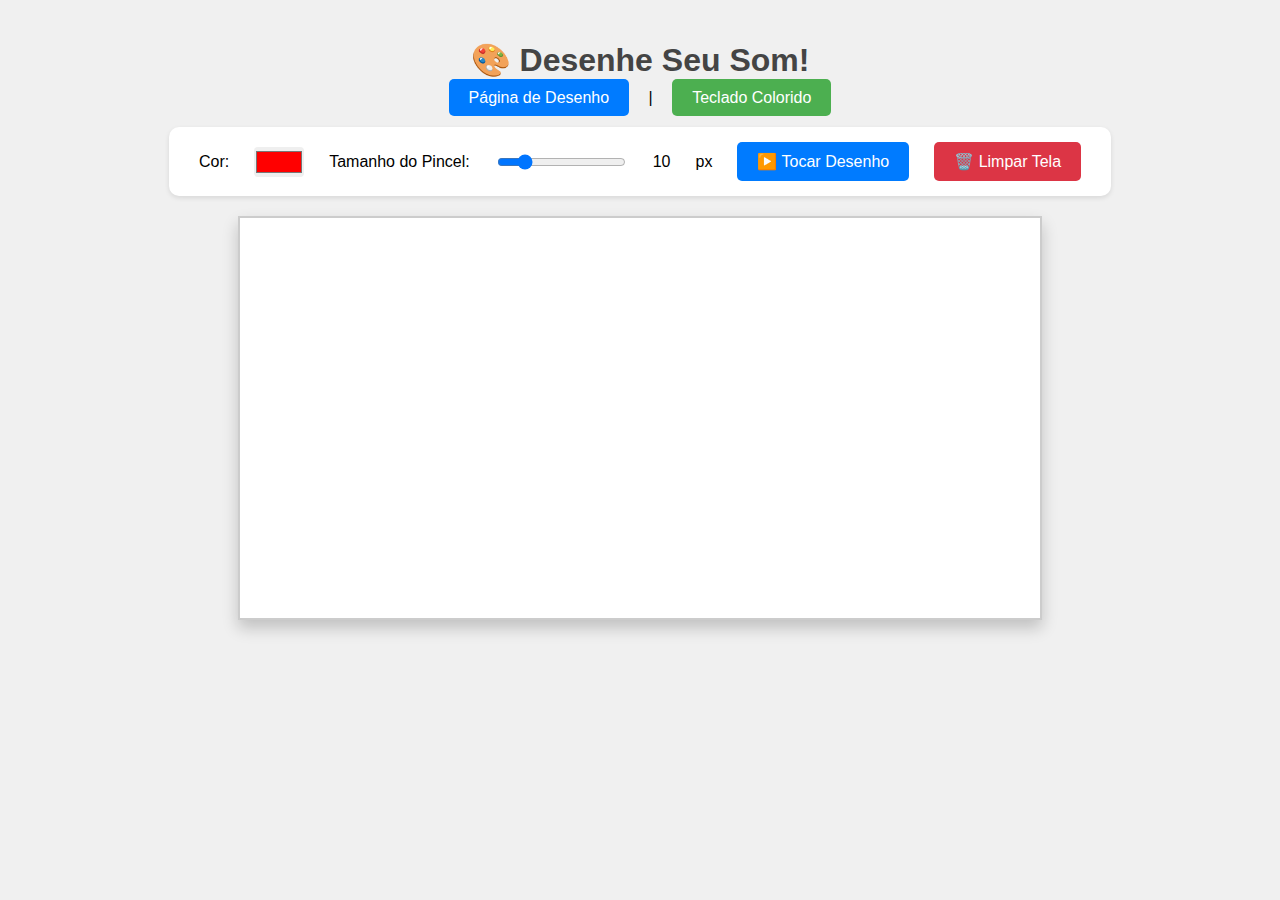
<file: gerador_mobile.html>
<!DOCTYPE html>
<html lang="pt-br">
<head>
    <meta charset="UTF-8">
    <meta name="viewport" content="width=device-width, initial-scale=1.0">
    <title>Sintetizador Espectro-Colorido (HTML Puro)</title>
    <style>
        /* --- CSS EMBUTIDO --- */
        body {
            font-family: 'Segoe UI', Tahoma, Geneva, Verdana, sans-serif;
            margin: 0;
            padding: 20px;
            background-color: #f0f0f0; 
            display: flex;
            flex-direction: column;
            align-items: center;
        }
        h1 {
            color: #444;
            margin-bottom: 10px;
        }
        nav {
            margin-bottom: 20px;
        }
        .controls-container {
            display: flex;
            justify-content: center;
            align-items: center;
            gap: 25px;
            padding: 15px 30px;
            background-color: #fff;
            border-radius: 10px;
            box-shadow: 0 2px 5px rgba(0, 0, 0, 0.1);
            margin-bottom: 20px;
        }
        #colorPicker {
            width: 50px;
            height: 30px;
            padding: 0;
            border: none;
            border-radius: 4px;
            cursor: pointer;
        }
        button, a {
            border: none;
            padding: 10px 20px;
            text-align: center;
            font-size: 16px;
            cursor: pointer;
            border-radius: 5px;
            transition: background-color 0.3s;
            color: white;
            text-decoration: none;
        }
        #playButton {
            background-color: #007bff;
        }
        #playButton:hover:not(:disabled) {
            background-color: #0056b3;
        }
        #clearButton {
            background-color: #dc3545;
        }
        #clearButton:hover {
            background-color: #c82333;
        }
        #playButton:disabled {
            background-color: #aaa;
            cursor: wait;
        }
        #drawingCanvas {
            box-shadow: 0 8px 15px rgba(0, 0, 0, 0.2); 
            border: 2px solid #ccc; 
            background-color: white; 
            cursor: crosshair; 
        }
        #audioPlayer {
            margin-top: 20px;
            width: 100%;
            max-width: 800px;
        }
    </style>
</head>
<body>
    <h1>🎨 Desenhe Seu Som!</h1>
    
    <nav>
        <a href="desenho.html" style="background-color: #007bff; margin-right: 15px;">Página de Desenho</a>
        |
        <a href="teclado_colorido.html" style="background-color: #4CAF50; margin-left: 15px;">Teclado Colorido</a>
    </nav>

    <div class="controls-container">
        <label for="colorPicker">Cor:</label>
        <input type="color" id="colorPicker" value="#ff0000">
        
        <label for="brushSize">Tamanho do Pincel:</label>
        <input type="range" id="brushSize" min="1" max="50" value="10">
        <span id="brushSizeValue">10</span>px
        
        <button onclick="playDrawing()" id="playButton">▶️ Tocar Desenho</button>
        <button onclick="clearCanvas()" id="clearButton">🗑️ Limpar Tela</button>
    </div>

    <canvas id="drawingCanvas" width="800" height="400"></canvas>

    <script>
        // --- VARIÁVEIS E CONSTANTES ---
        const canvas = document.getElementById('drawingCanvas');
        const ctx = canvas.getContext('2d');
        const colorPicker = document.getElementById('colorPicker');
        const brushSizeInput = document.getElementById('brushSize');
        const brushSizeValueSpan = document.getElementById('brushSizeValue');
        const playButton = document.getElementById('playButton');
        
        const AudioContext = window.AudioContext || window.webkitAudioContext;
        const audioCtx = new AudioContext();
        
        let isDrawing = false;
        
        // Constantes de Mapeamento
        const C4_FREQ = 261.63; // Frequência de Dó Central
        const DURATION_PER_SLICE = 0.05; // 50 ms por fatia de pixel (tempo)

        // Inicialização
        ctx.fillStyle = 'white';
        ctx.fillRect(0, 0, canvas.width, canvas.height);
        brushSizeInput.addEventListener('input', () => {
            brushSizeValueSpan.textContent = brushSizeInput.value;
        });

        // --- FUNÇÕES DE DESENHO (Inalteradas) ---

        function getMousePos(e) {
            const rect = canvas.getBoundingClientRect();
            const x = (e.clientX - rect.left) * (canvas.width / rect.width);
            const y = (e.clientY - rect.top) * (canvas.height / rect.height);
            return { x, y };
        }

        function startDrawing(e) {
            isDrawing = true;
            const { x, y } = getMousePos(e);
            ctx.beginPath(); 
            ctx.moveTo(x, y); 
        }

        function stopDrawing() {
            isDrawing = false;
        }

        function draw(e) {
            if (!isDrawing) return;

            const { x, y } = getMousePos(e);

            ctx.lineWidth = brushSizeInput.value;
            ctx.lineCap = 'round';
            ctx.lineJoin = 'round';
            ctx.strokeStyle = colorPicker.value;

            ctx.lineTo(x, y);
            ctx.stroke();
            
            ctx.beginPath();
            ctx.moveTo(x, y);
        }

        function clearCanvas() {
            ctx.fillStyle = 'white';
            ctx.fillRect(0, 0, canvas.width, canvas.height);
        }

        canvas.addEventListener('mousedown', startDrawing);
        canvas.addEventListener('mouseup', stopDrawing);
        canvas.addEventListener('mouseout', stopDrawing);
        canvas.addEventListener('mousemove', draw);

        // --- FUNÇÕES DE MAPEAMENTO E ÁUDIO ---
        
        function rgbToHsv(r, g, b) {
            r /= 255; g /= 255; b /= 255;
            const max = Math.max(r, g, b);
            const min = Math.min(r, g, b);
            const v = max;
            const diff = max - min;
            const s = max === 0 ? 0 : diff / max;
            let h;
            if (diff === 0) h = 0;
            else if (max === r) h = (g - b) / diff + (g < b ? 6 : 0);
            else if (max === g) h = (b - r) / diff + 2;
            else h = (r - g) / diff + 4;
            h /= 6;
            return [h * 360, s, v]; // Retorna [Hue (0-360), S (0-1), V (0-1)]
        }

        function hueToFrequency(hue) {
            hue = hue % 360;
            const semitonesFromC4 = (hue / 360.0) * 12; 
            const frequency = C4_FREQ * (2**(semitonesFromC4 / 12));
            return Math.max(frequency, 20.0);
        }

        function getDrawingData() {
            const width = canvas.width;
            const height = canvas.height;
            const imageData = ctx.getImageData(0, 0, width, height).data;
            const drawingData = []; 

            for (let x = 0; x < width; x++) {
                let rSum = 0, gSum = 0, bSum = 0;
                let pixelCount = 0;

                for (let y = 0; y < height; y++) {
                    const index = (y * width + x) * 4; 
                    // Ignora branco (fundo)
                    if (imageData[index] < 250 || imageData[index + 1] < 250 || imageData[index + 2] < 250) {
                         rSum += imageData[index];
                         gSum += imageData[index + 1];
                         bSum += imageData[index + 2];
                         pixelCount++;
                    }
                }
                
                if (pixelCount > 0) {
                    const rAvg = Math.round(rSum / pixelCount);
                    const gAvg = Math.round(gSum / pixelCount);
                    const bAvg = Math.round(bSum / pixelCount);
                    drawingData.push(rgbToHsv(rAvg, gAvg, bAvg));
                } else {
                    drawingData.push([0, 0, 0]); // Coluna vazia: Silêncio
                }
            }
            return drawingData;
        }

        function playDrawing() {
            if (audioCtx.state === 'suspended') {
                audioCtx.resume();
            }

            playButton.disabled = true;
            playButton.textContent = '🎶 Tocando...';

            const drawingData = getDrawingData();
            let currentTime = audioCtx.currentTime;

            drawingData.forEach(([h, s, v]) => {
                if (v > 0.05) { // Toca se o brilho for significativo (não é silêncio total)
                    const frequency = hueToFrequency(h);

                    // Mapeamento de Timbre (Saturação)
                    let waveType;
                    if (s < 0.33) waveType = 'sine';
                    else if (s < 0.67) waveType = 'triangle';
                    else waveType = 'square';
                    
                    // Volume (Brilho)
                    const volume = v * 0.4; 

                    // 1. Cria e configura o oscilador
                    const oscillator = audioCtx.createOscillator();
                    const gainNode = audioCtx.createGain();
                    
                    oscillator.connect(gainNode);
                    gainNode.connect(audioCtx.destination);
                    
                    oscillator.type = waveType;
                    oscillator.frequency.setValueAtTime(frequency, currentTime);
                    
                    // 2. Controla o volume (Attack/Sustain/Release simples)
                    gainNode.gain.setValueAtTime(0, currentTime);
                    gainNode.gain.linearRampToValueAtTime(volume, currentTime + 0.005); // Attack
                    gainNode.gain.linearRampToValueAtTime(volume, currentTime + DURATION_PER_SLICE * 0.9); // Sustain
                    gainNode.gain.linearRampToValueAtTime(0, currentTime + DURATION_PER_SLICE); // Release

                    // 3. Agenda o início e o fim da nota
                    oscillator.start(currentTime);
                    oscillator.stop(currentTime + DURATION_PER_SLICE);
                }
                // Avança o tempo do áudio para a próxima fatia
                currentTime += DURATION_PER_SLICE;
            });
            
            // Reabilita o botão após a duração total do som
            const totalDuration = drawingData.length * DURATION_PER_SLICE;
            setTimeout(() => {
                playButton.disabled = false;
                playButton.textContent = '▶️ Tocar Desenho';
            }, totalDuration * 1000 + 100); 
        }
    </script>
</body>
</html>
</file>
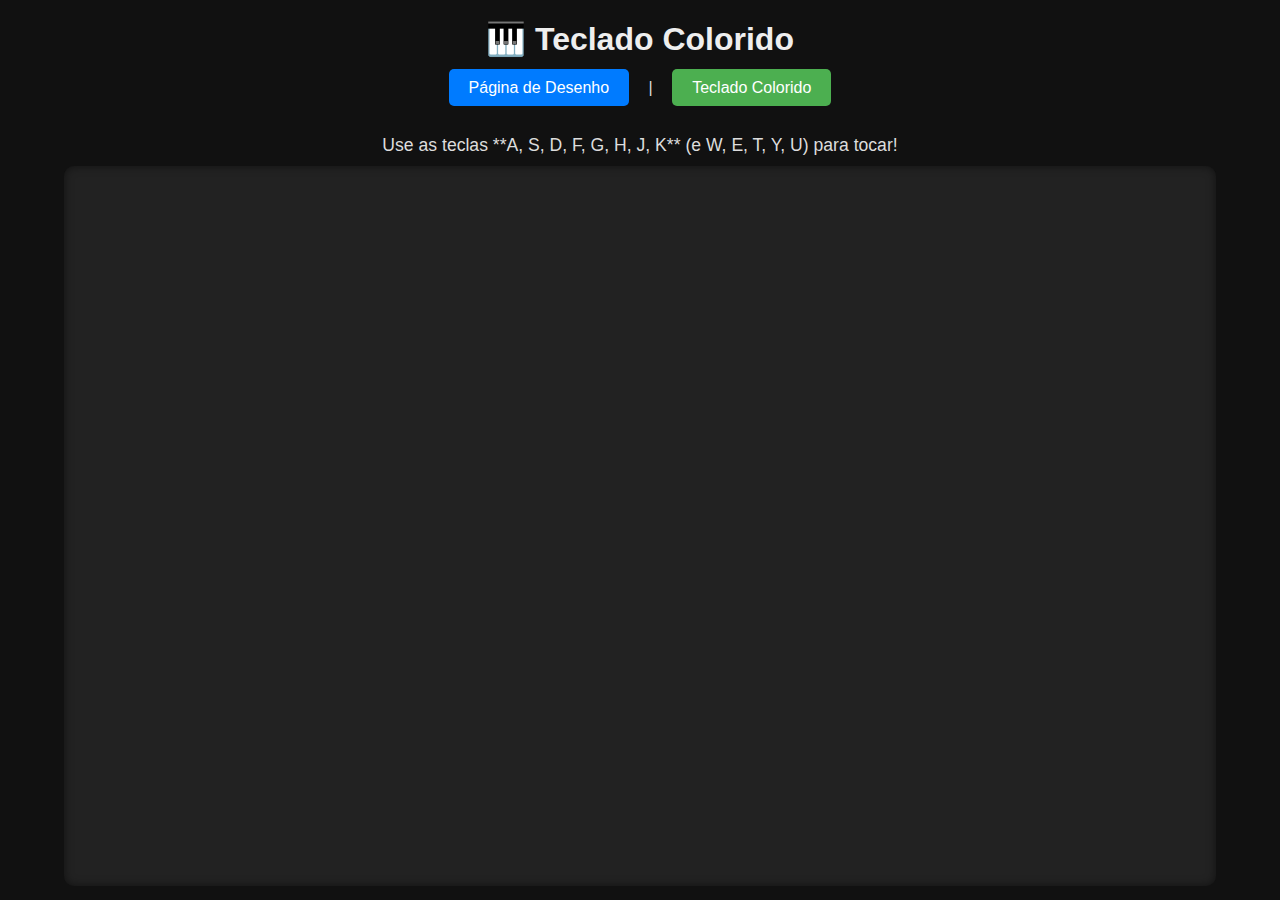
<file: teclado_mobile.html>
<!DOCTYPE html>
<html lang="pt-br">
<head>
    <meta charset="UTF-8">
    <meta name="viewport" content="width=device-width, initial-scale=1.0">
    <title>Teclado Colorido (HTML Puro)</title>
    <style>
        /* --- CSS EMBUTIDO --- */
        body { 
            font-family: 'Segoe UI', Tahoma, Geneva, Verdana, sans-serif;
            margin: 0;
            background-color: #111; /* Fundo escuro */
            display: flex;
            flex-direction: column;
            align-items: center;
            height: 100vh;
            overflow: hidden; /* Esconde barras de rolagem */
            color: #ddd;
        }
        h1 {
            color: #eee;
            margin-top: 20px;
        }
        nav {
            margin-bottom: 20px;
        }
        .instructions {
            text-align: center;
            margin-bottom: 10px;
            font-size: 1.1em;
        }
        #stage {
            width: 90vw;
            height: 80vh;
            background-color: #222; 
            position: relative;
            border-radius: 10px;
            box-shadow: inset 0 0 10px rgba(0, 0, 0, 0.5);
        }
        .note-bubble {
            position: absolute;
            border-radius: 50%;
            transition: transform 0.8s ease-out, opacity 0.8s ease-out;
            pointer-events: none;
            opacity: 1;
            box-shadow: 0 0 15px rgba(255, 255, 255, 0.7);
        }
        a {
            border: none;
            padding: 10px 20px;
            text-align: center;
            font-size: 16px;
            cursor: pointer;
            border-radius: 5px;
            transition: background-color 0.3s;
            color: white;
            text-decoration: none;
        }
    </style>
</head>
<body>
    <h1>🎹 Teclado Colorido</h1>

    <nav>
        <a href="desenho.html" style="background-color: #007bff; margin-right: 15px;">Página de Desenho</a>
        |
        <a href="teclado_colorido.html" style="background-color: #4CAF50; margin-left: 15px;">Teclado Colorido</a>
    </nav>

    <p class="instructions">Use as teclas **A, S, D, F, G, H, J, K** (e W, E, T, Y, U) para tocar!</p>
    
    <div id="stage"></div>

    <script>
        // --- VARIÁVEIS E CONSTANTES ---
        const stage = document.getElementById('stage');
        const AudioContext = window.AudioContext || window.webkitAudioContext;
        const audioCtx = new AudioContext();
        
        const A4_FREQ = 440.0;
        const C4_FREQ = A4_FREQ * (2**(-9/12));

        // Mapeamento de Tecla para o Matiz (Hue)
        const keyToHue = {
            'a': 0, 'w': 30, 's': 60, 'e': 90, 'd': 120, 'f': 150, 
            't': 180, 'g': 210, 'y': 240, 'h': 270, 'u': 300, 'j': 330, 'k': 360
        };

        const activeOscillators = {};

        // --- FUNÇÕES DE ÁUDIO E VISUALIZAÇÃO ---

        function hueToFrequency(hue) {
            hue = hue % 360;
            const semitonesFromC4 = (hue / 360.0) * 12; 
            const frequency = C4_FREQ * (2**(semitonesFromC4 / 12));
            return frequency;
        }

        function createNoteBubble(hue, key) {
            const bubble = document.createElement('div');
            bubble.classList.add('note-bubble');

            const color = `hsl(${hue}, 100%, 80%)`;
            const size = Math.random() * 50 + 50; 
            
            bubble.style.width = `${size}px`;
            bubble.style.height = `${size}px`;
            bubble.style.backgroundColor = color;
            
            const stageWidth = stage.clientWidth;
            // Posição X baseada na nota para manter a ordem espectral
            const initialX = (stageWidth / 2) + ((keyToHue[key] - 180) * (stageWidth / 360 / 2)); 
            
            bubble.style.left = `${initialX}px`;
            bubble.style.bottom = `0px`; 
            
            stage.appendChild(bubble);

            setTimeout(() => {
                bubble.style.transform = `translateY(-${stage.clientHeight}px) scale(0.5)`; 
                bubble.style.opacity = '0';
            }, 50);

            setTimeout(() => {
                bubble.remove();
            }, 900);
        }

        function playNote(key, hue) {
            const frequency = hueToFrequency(hue);
            
            const oscillator = audioCtx.createOscillator();
            const gainNode = audioCtx.createGain();
            
            oscillator.connect(gainNode);
            gainNode.connect(audioCtx.destination);
            
            oscillator.frequency.setValueAtTime(frequency, audioCtx.currentTime);
            oscillator.type = 'triangle'; // Usa onda triangular para um som mais suave que o quadrado

            gainNode.gain.setValueAtTime(0, audioCtx.currentTime);
            gainNode.gain.linearRampToValueAtTime(0.4, audioCtx.currentTime + 0.01); 

            oscillator.start(0);
            
            activeOscillators[key] = { oscillator, gainNode };
            createNoteBubble(hue, key);
        }

        function stopNote(key) {
            if (activeOscillators[key]) {
                const { oscillator, gainNode } = activeOscillators[key];
                const now = audioCtx.currentTime;
                
                // Release (decaimento do som)
                gainNode.gain.cancelScheduledValues(now);
                gainNode.gain.linearRampToValueAtTime(0, now + 0.2); 
                
                oscillator.stop(now + 0.2);
                
                delete activeOscillators[key];
            }
        }

        // --- EVENT LISTENERS DE TECLADO ---

        document.addEventListener('keydown', (event) => {
            const key = event.key.toLowerCase();
            
            if (event.repeat || activeOscillators[key]) {
                return;
            }

            if (keyToHue.hasOwnProperty(key)) {
                event.preventDefault(); 
                
                if (audioCtx.state === 'suspended') {
                    audioCtx.resume();
                }
                
                const hue = keyToHue[key];
                playNote(key, hue);
            }
        });

        document.addEventListener('keyup', (event) => {
            const key = event.key.toLowerCase();
            
            if (keyToHue.hasOwnProperty(key)) {
                stopNote(key);
            }
        });
    </script>
</body>
</html>
</file>
